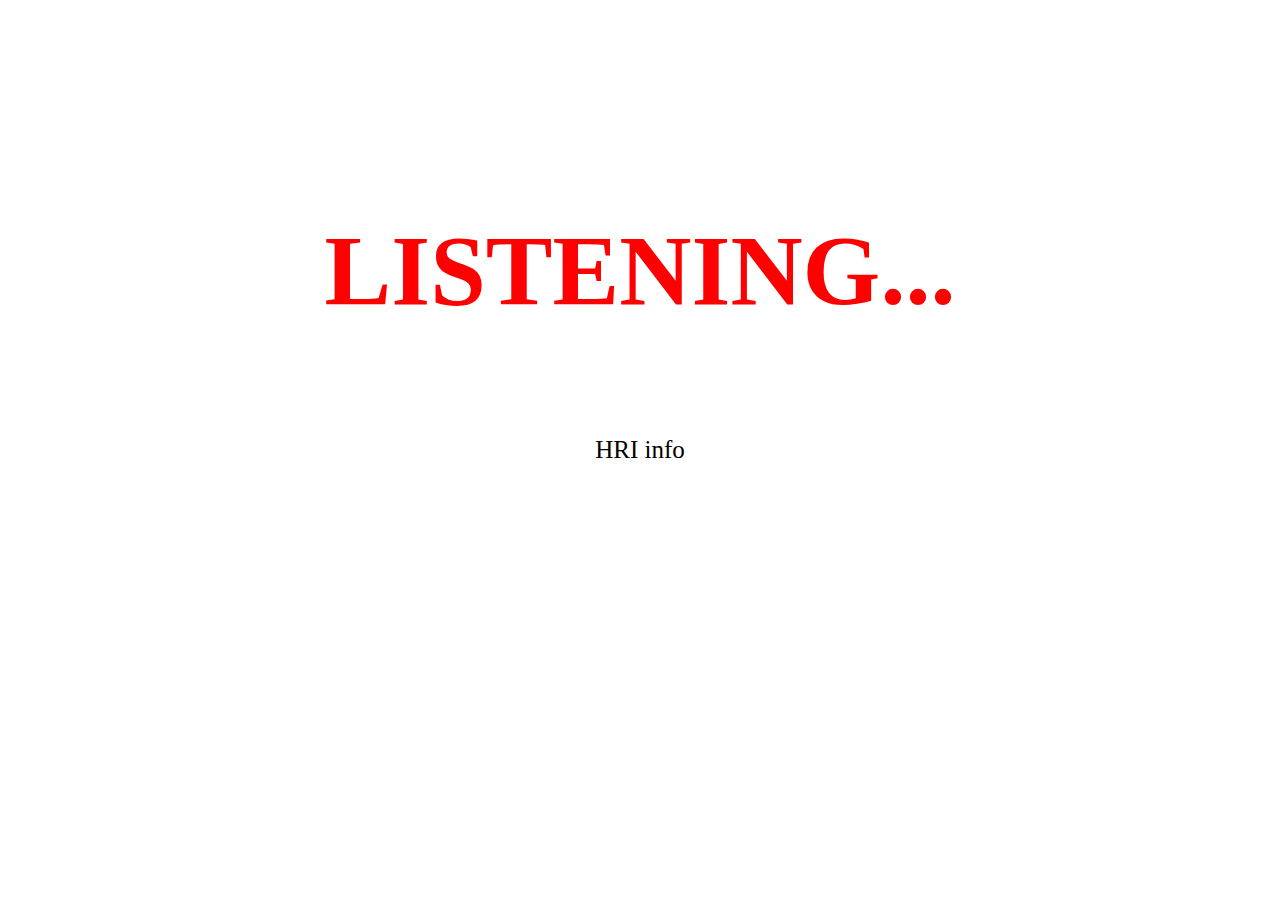
<file: src/index.html>
<!DOCTYPE html>
<html>
<head>
  <meta name="viewport" content="width=device-width"/>
  <meta charset="utf-8">
  <link type="text/css" rel="stylesheet" href="css/index.css"/>
  <!--
  <link href="http://maxcdn.bootstrapcdn.com/bootstrap/3.3.6/css/bootstrap.min.css" rel="stylesheet"/>
  <script src="https://ajax.googleapis.com/ajax/libs/jquery/1.11.3/jquery.min.js"></script>
  <script src="http://maxcdn.bootstrapcdn.com/bootstrap/3.3.6/js/bootstrap.min.js"></script>
  <script type="text/javascript" src="http://static.robotwebtools.org/EventEmitter2/current/eventemitter2.min.js"></script>
  <script type="text/javascript" src="http://static.robotwebtools.org/roslibjs/current/roslib.min.js"></script>
  -->
  <script src="js/jquery.min.js"></script>
  <script src="js/bootstrap.min.js"></script>
  <script type="text/javascript" src="js/eventemitter2.min.js"></script>
  <script type="text/javascript" src="js/roslib.min.js"></script>
</head>

<body>
  <div id="is_listening_text">LISTENING...</div>
  <div id="hri_text">HRI info</div>

  <script>

    var cnt = 0;

    var ros = new ROSLIB.Ros({
      url : 'ws://localhost:9090'
    });

    ros.on('connection', function() {
      console.log('Connected to websocket server.');
    });

    ros.on('error', function(error) {
      console.log('Error connecting to websocket server: ', error);
    });

    ros.on('close', function() {
      console.log('Connection to websocket server closed.');
    });

    var hri_listener = new ROSLIB.Topic({
      ros : ros,
      name : '/dialog_gui',
      messageType : 'std_msgs/String'
    });

    var is_listening = new ROSLIB.Topic({
      ros : ros,
      name : '/is_listening',
      messageType : 'std_msgs/Bool'
    });

    hri_listener.subscribe(function(message) {
      cnt++;
      document.getElementById("hri_text").innerHTML = message.data + " " + cnt;
    });

    is_listening.subscribe(function(message) {
      console.log('Received message on ' + is_listening.name + ': ' + message.data);
      if (message.data == true){
        console.log('true processed');
        document.getElementById("is_listening_text").style.visibility = "visible";
      }else{
        console.log('false processed');
        document.getElementById("is_listening_text").style.visibility = "hidden";
      }
    });

  </script>
</body>
</html>
</file>
<file: src/css/index.css>
html, body {
  height: 100%;
  font-size: 25px;
}

#hri_text {
  position: absolute;
  top: 50%;
  left: 50%;
  transform: translate(-50%, -50%);
}

#is_listening_text {
  position: absolute;
  top: 30%;
  left: 50%;
  transform: translate(-50%, -50%);
  font-size: 100px;
  font-weight: bold;
  color: red;
}
</file>
